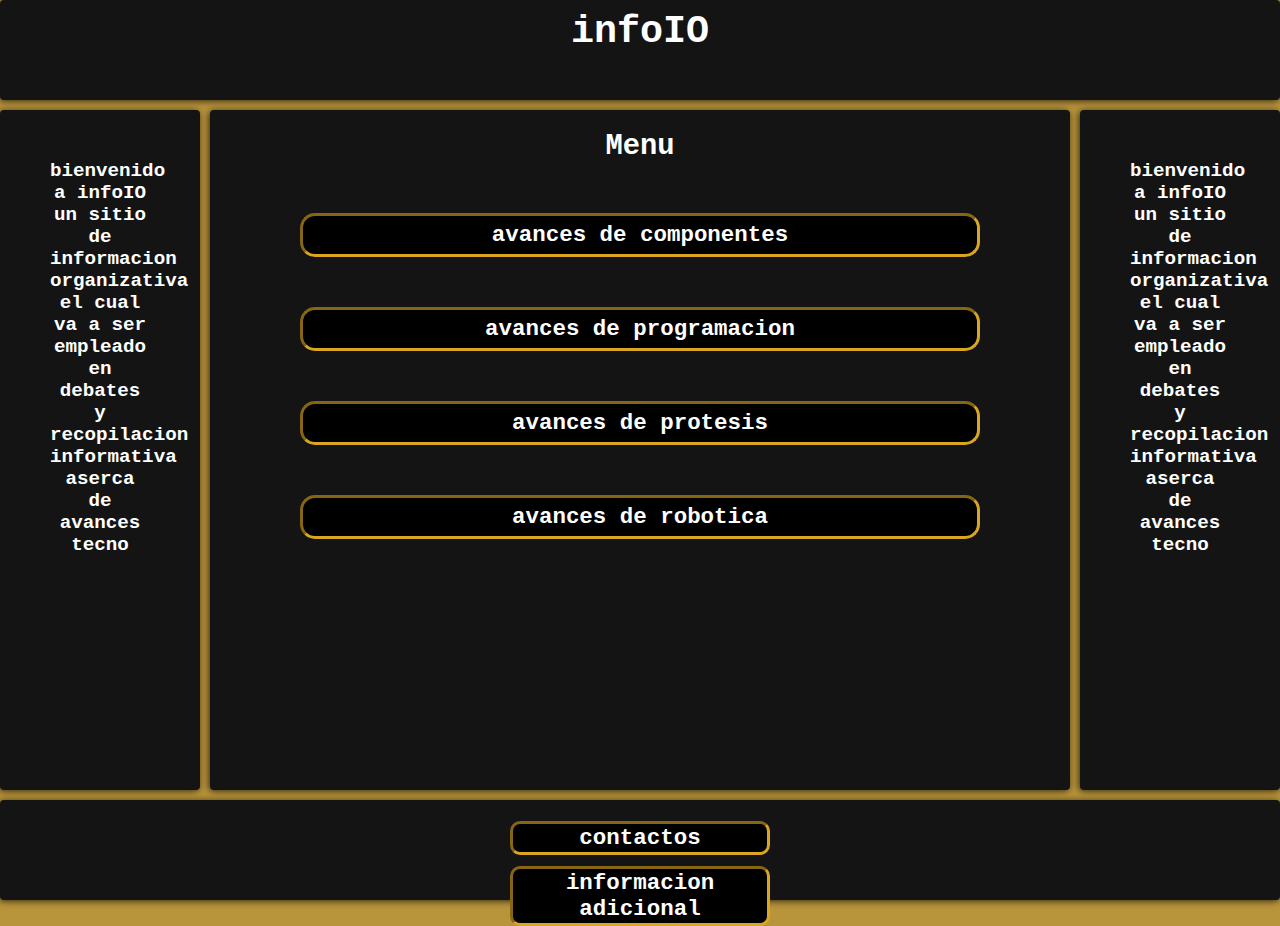
<file: index.html>
<!DOCTYPE html>
<html lang="en">
<head>
    <meta charset="UTF-8">
    <meta http-equiv="X-UA-Compatible" content="IE=edge">
    <meta name="viewport" content="width=device-width, initial-scale=1.0">
    <title>pagina princial</title>
    <link rel="stylesheet" href="./css/index.css">
</head>
<body class="grid-container">
    <header class="header"><h1 class="titulo">infoIO</h1></header>
    <nav class="navbar"><h4 class="texto">bienvenido a infoIO un sitio de informacion organizativa el cual va a ser empleado en debates y recopilacion informativa aserca de avances tecno</h4></nav>
    <aside class="sidebar"><h4 class="texto">bienvenido a infoIO un sitio de informacion organizativa el cual va a ser empleado en debates y recopilacion informativa aserca de avances tecno</h4></aside>
    <article class="main"><h2 class="menu">Menu</h2>
     <a href="./paginas/avances de componentes.html"><h3 class="lista">avances de componentes</h3></a>
     <a href="./paginas/avances en el mundo de la programacion.html"><h3 class="lista">avances de programacion</h3></a>
     <a href="./paginas/avances de protesis.html"><h3 class="lista">avances de protesis</h3></a>
     <a href="./paginas/avances en la robotica.html"><h3 class="lista">avances de robotica</h3></a>
    </article>
    <footer class="footer">
     <a href="./paginas/contactos.html"><h3 class="derivados">contactos</h3></a>
     <a href="./paginas/informacion adicional.html"><h3 class="derivados">informacion adicional</h3></a>
    </footer>
</body>
</html>
</file>
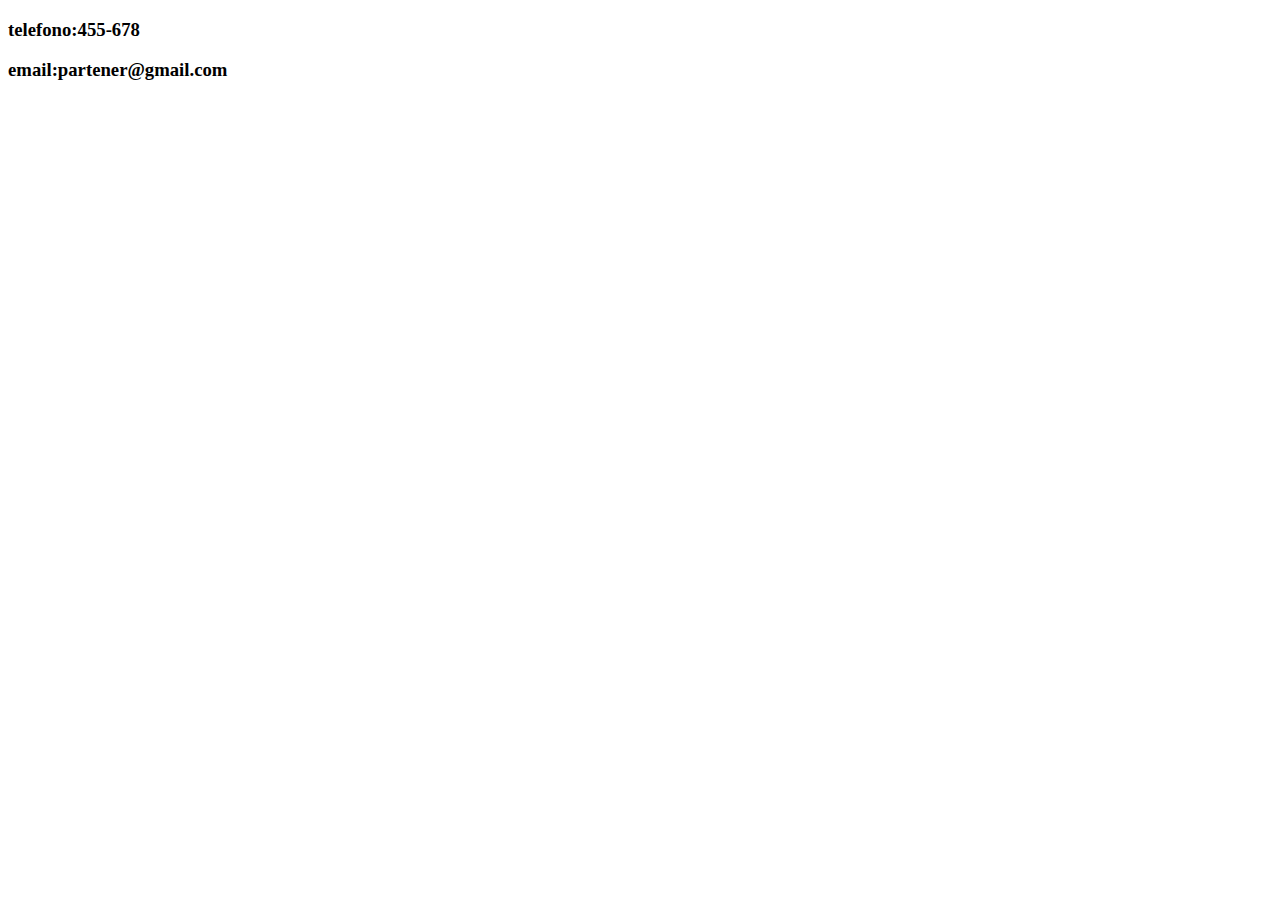
<file: paginas/contactos.html>
<!DOCTYPE html>
<html lang="en">
<head>
    <meta charset="UTF-8">
    <meta http-equiv="X-UA-Compatible" content="IE=edge">
    <meta name="viewport" content="width=device-width, initial-scale=1.0">
    <title>contactos</title>
</head>
<body>

    <div>
        <h3>telefono:455-678</h3>
    </div>

    <div>
        <h3>email:partener@gmail.com</h3>
    </div>

    <div>
        <h3></h3>
    </div>











    
</body>
</html>
</file>
<file: css/index.css>
* {
  box-sizing: border-box;
  margin: 0;
  padding: 0;
  color: white;
  background-color: rgb(184, 148, 59);
  text-decoration: none;
  font-family: 'Cinzel', serif;
  font-family: 'Plus Jakarta Sans', sans-serif;
  font-family: 'Source Code Pro', monospace;
}

html {
  height: 100%;
}

body {
  font-family: "Public Sans", sans-serif;
  font-size: 1.2rem;
  min-height: 100%;
}

.grid-container > * {
  box-shadow: -1px 1px 7px 0px rgba(0, 0, 0, 0.75);
  border-radius: 4px;
  padding: 10px;
  text-align: center;
}

.header {
  grid-area: header;
  background-color: rgb(20, 20, 20);
}

.navbar {
  grid-area: navbar;
  background-color: rgb(20, 20, 20);
}

.sidebar {
  grid-area: sidebar;
  background-color: rgb(20, 20, 20);
}

.main {
  grid-area: main;
  background-color: rgb(20, 20, 20);
}

.footer {
  grid-area: footer;
  background-color: rgb(20, 20, 20);
  text-align: center;
}

.grid-container {
  display: grid;
  gap: 10px;
  grid-template:
    "header"  100px
    "navbar"  50px
    "main"    auto
    "sidebar" 100px
    "footer"  100px;
}

@media (min-width: 600px) {
  .grid-container {
    grid-template:
      "header  header" 100px
      "navbar  navbar" 50px
      "sidebar main"   auto
      "footer  footer" 100px /
      200px    auto;
  }
}

@media (min-width: 900px) {
  .grid-container {
    grid-template:
      "header  header header"  100px
      "navbar  main   sidebar" auto
      "footer  footer footer"  100px /
      200px    auto   200px;
  }
}

.menu {
    margin: 10px;
    background-color: rgb(20, 20, 20);
}

.lista {
    background-color: black;
    border-color: goldenrod;
    border-radius: 15px;
    border-style: inset;
    margin:  50px 80px;
    padding: 6px 10px;
}

.titulo {
    background-color: rgb(20, 20, 20);
}

.texto {
    background-color: rgb(20, 20, 20);
    margin: 40px;
}

.derivados {
    background-color: rgb(20, 20, 20);
    margin: 11px 500px;
    padding: 1px;
    border-style: inset;
    border-color: goldenrod;
    background-color: black;
    border-radius: 10px;
}
</file>
